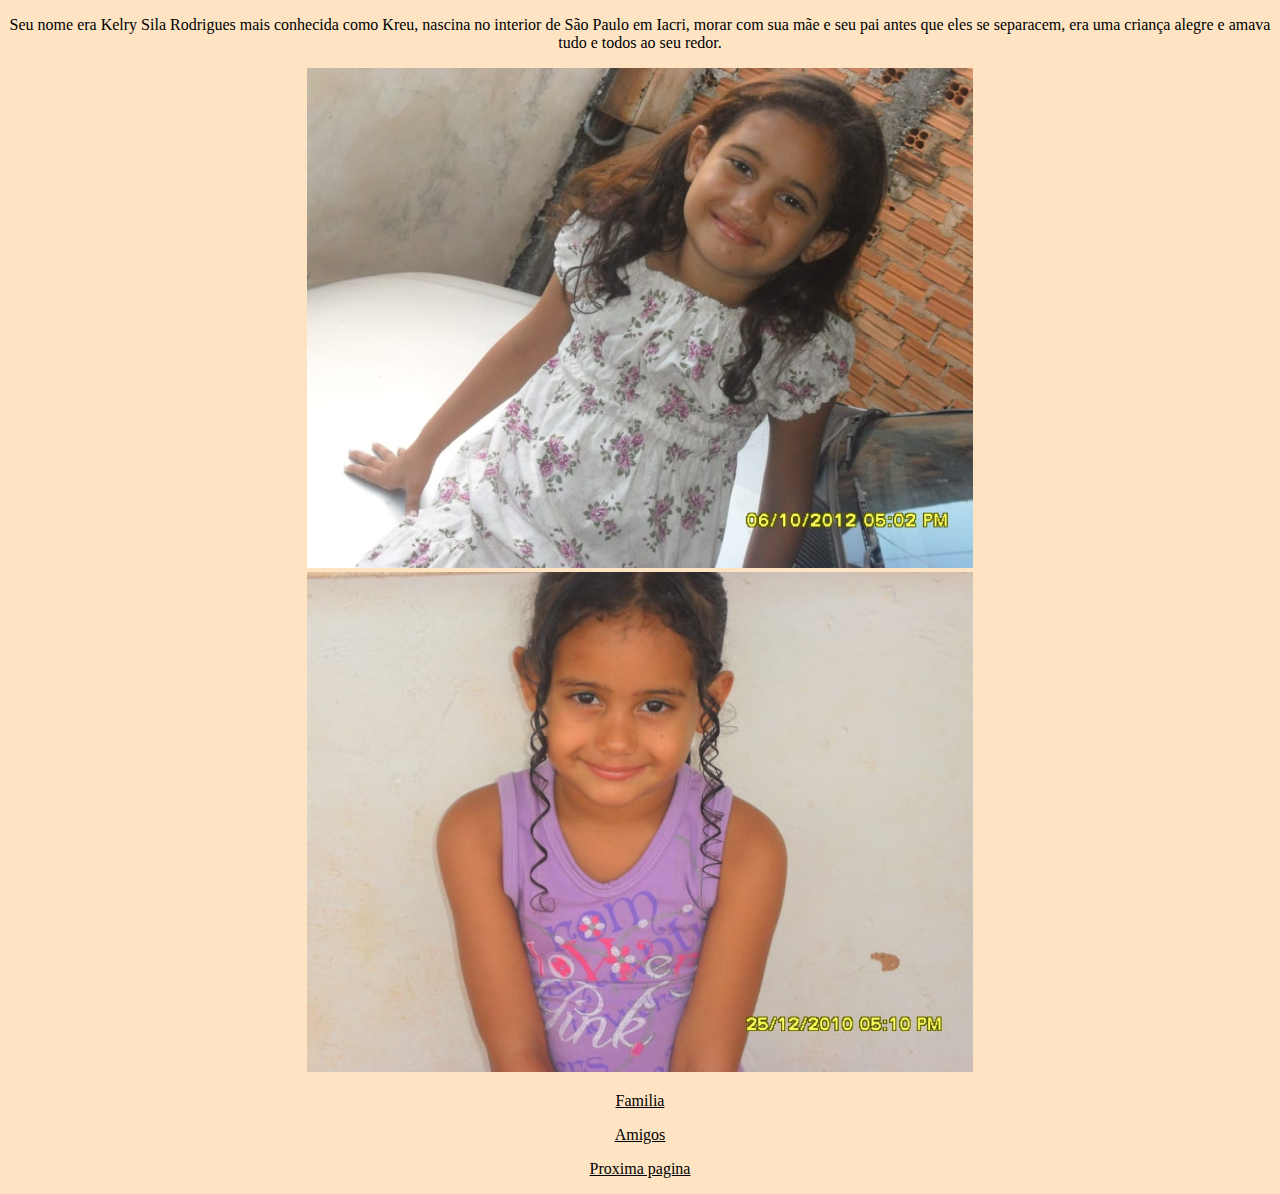
<file: index.html>
<!DOCTYPE html>
<html lang="en">

<head>
  <meta charset="UTF-8">
  <meta http-equiv="X-UA-Compatible" content="IE=edge">
  <meta name="viewport" content="width=device-width, initial-scale=1.0">
  <title>pagina</title>
  <link rel="stylesheet" href="00_estilo.CSS">

</head>

<body>
 <p>   Seu nome era Kelry Sila Rodrigues mais conhecida como Kreu, nascina no interior de São Paulo em Iacri, morar com sua mãe e seu
    pai antes que eles se separacem, era uma criança alegre e amava tudo e todos ao seu redor.  
</p>

 <div> 
        <img src="kreu.criança.jpg" alt="" height="500" >

         <img src="kreuzinha.jpg" alt="" height="500">
       
 </div>








  <p><a href="03_Familia.html">Familia</a></p>
  <p><a href="02_Amigos.html">Amigos</a></p>



  <p style="text-align: center;"><a href="02_Amigos.html">Proxima pagina</a></p>


</body>

</html>
</file>
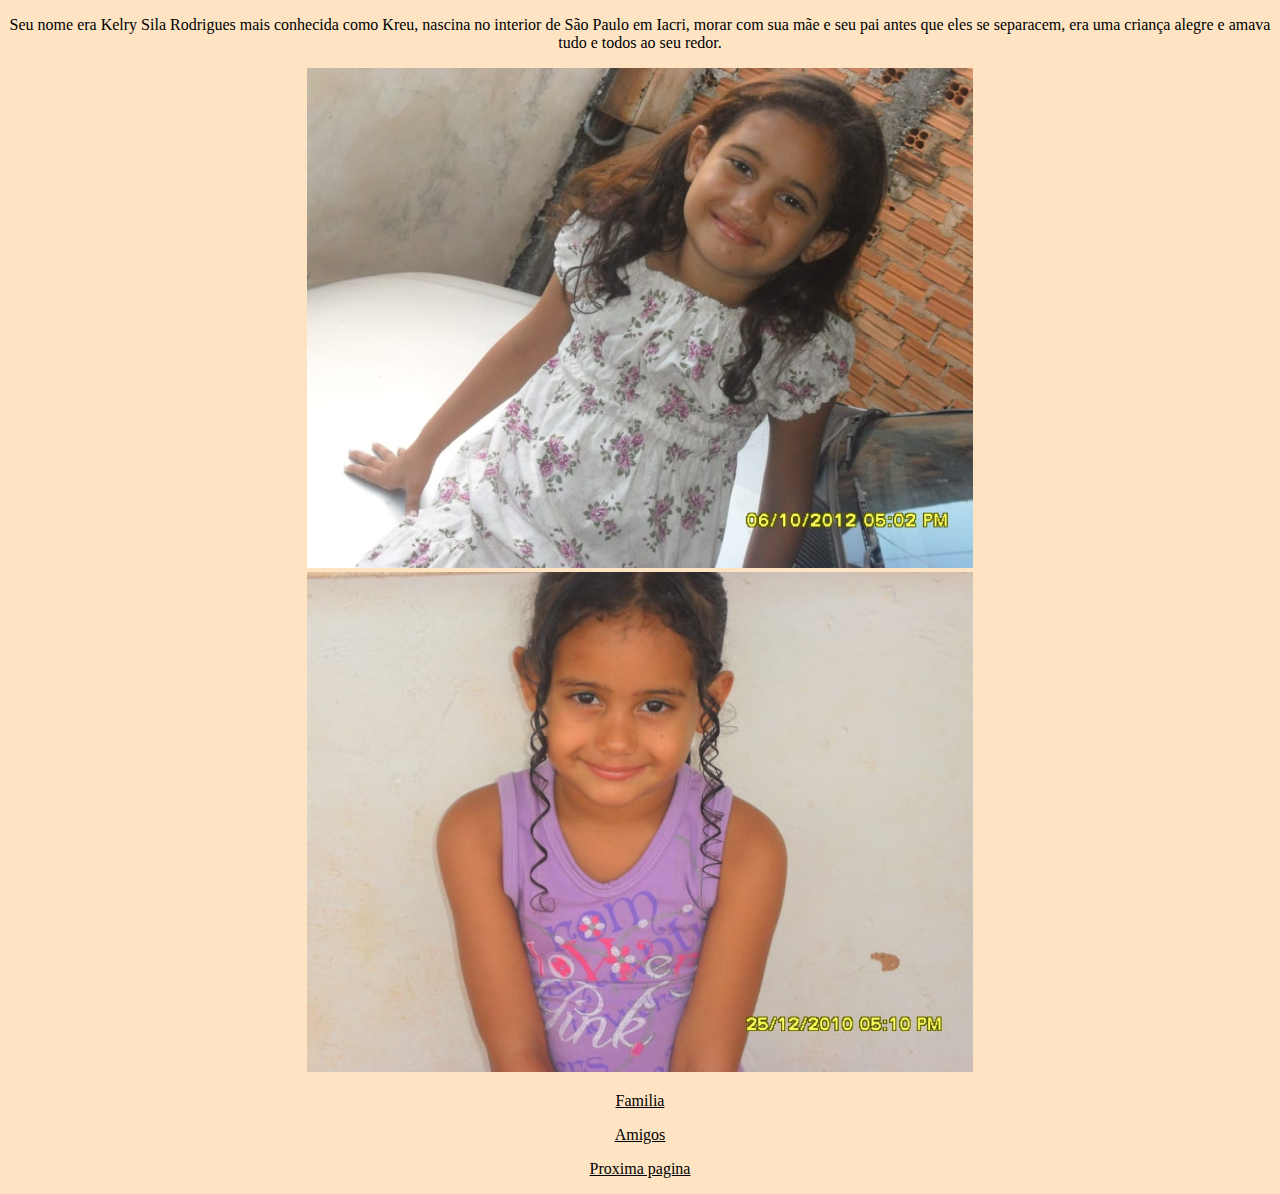
<file: 01_index.html>
<!DOCTYPE html>
<html lang="en">

<head>
  <meta charset="UTF-8">
  <meta http-equiv="X-UA-Compatible" content="IE=edge">
  <meta name="viewport" content="width=device-width, initial-scale=1.0">
  <title>Pagina 01</title>
  <link rel="stylesheet" href="00_estilo.CSS">

</head>

<body>
 <p>   Seu nome era Kelry Sila Rodrigues mais conhecida como Kreu, nascina no interior de São Paulo em Iacri, morar com sua mãe e seu
    pai antes que eles se separacem, era uma criança alegre e amava tudo e todos ao seu redor.  
</p>

 <div> 
        <img src="kreu.criança.jpg" alt="" height="500" >

         <img src="kreuzinha.jpg" alt="" height="500">
       
 </div>








  <p><a href="03_Familia.html">Familia</a></p>
  <p><a href="02_Amigos.html">Amigos</a></p>



  <p style="text-align: center;"><a href="02_Amigos.html">Proxima pagina</a></p>


</body>

</html>
</file>
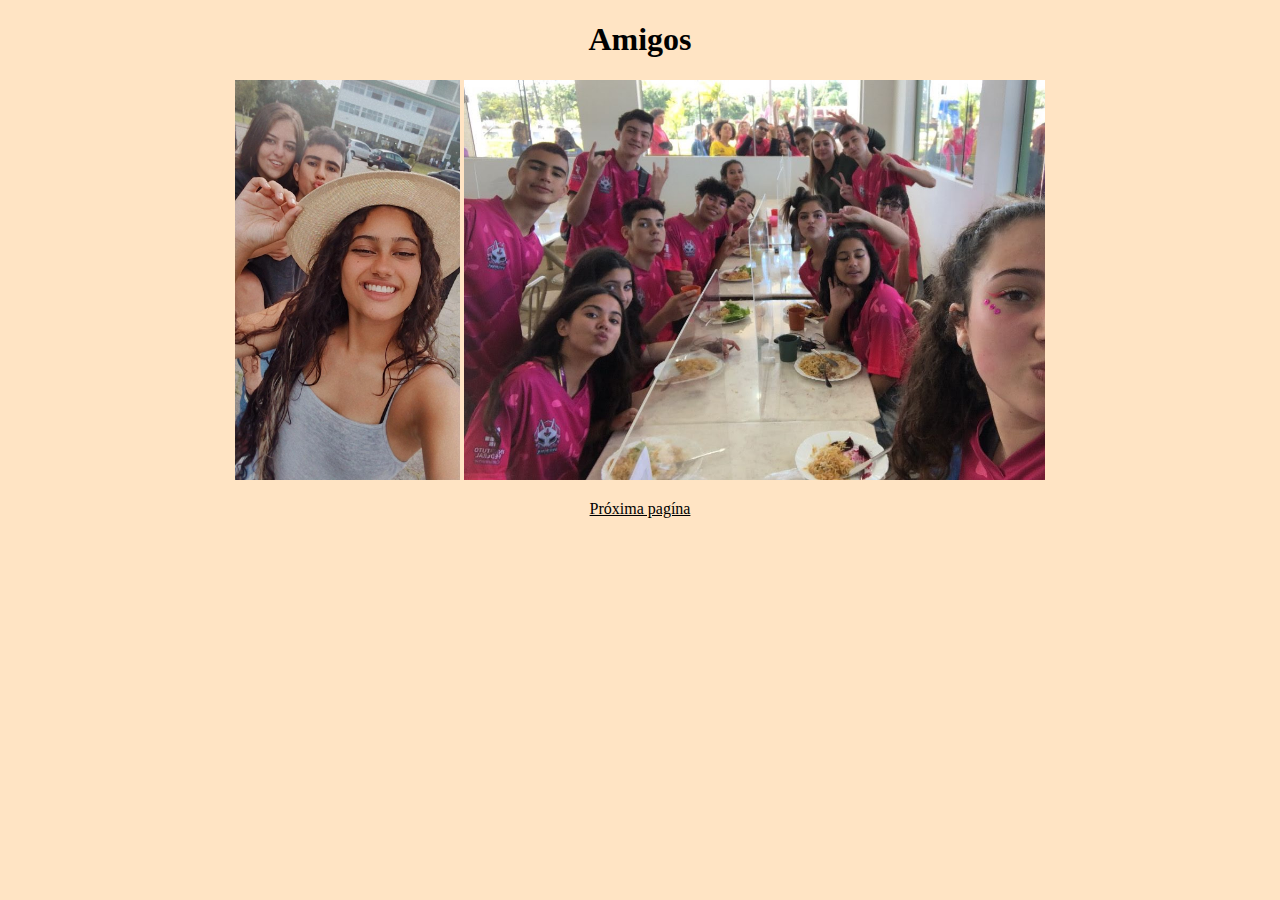
<file: 02_Amigos.html>
<!DOCTYPE html>
<html lang="en">
<head>
    <meta charset="UTF-8">
    <meta http-equiv="X-UA-Compatible" content="IE=edge">
    <meta name="viewport" content="width=device-width, initial-scale=1.0">
    <title>Pagina 02</title>
    <link rel="stylesheet" href= "00_estilo.CSS">
</head>
<body>
    <h1>Amigos</h1>

<div>
    <img src="amigos.webp" alt="" height="400">
    <img src="amiguinhos.jpg" alt="" height="400"> 
    
</div>












   <p style="text-align: center;"><a href="03_Familia.html">Próxima pagína</a> </p> 
</body>
</html>
</file>
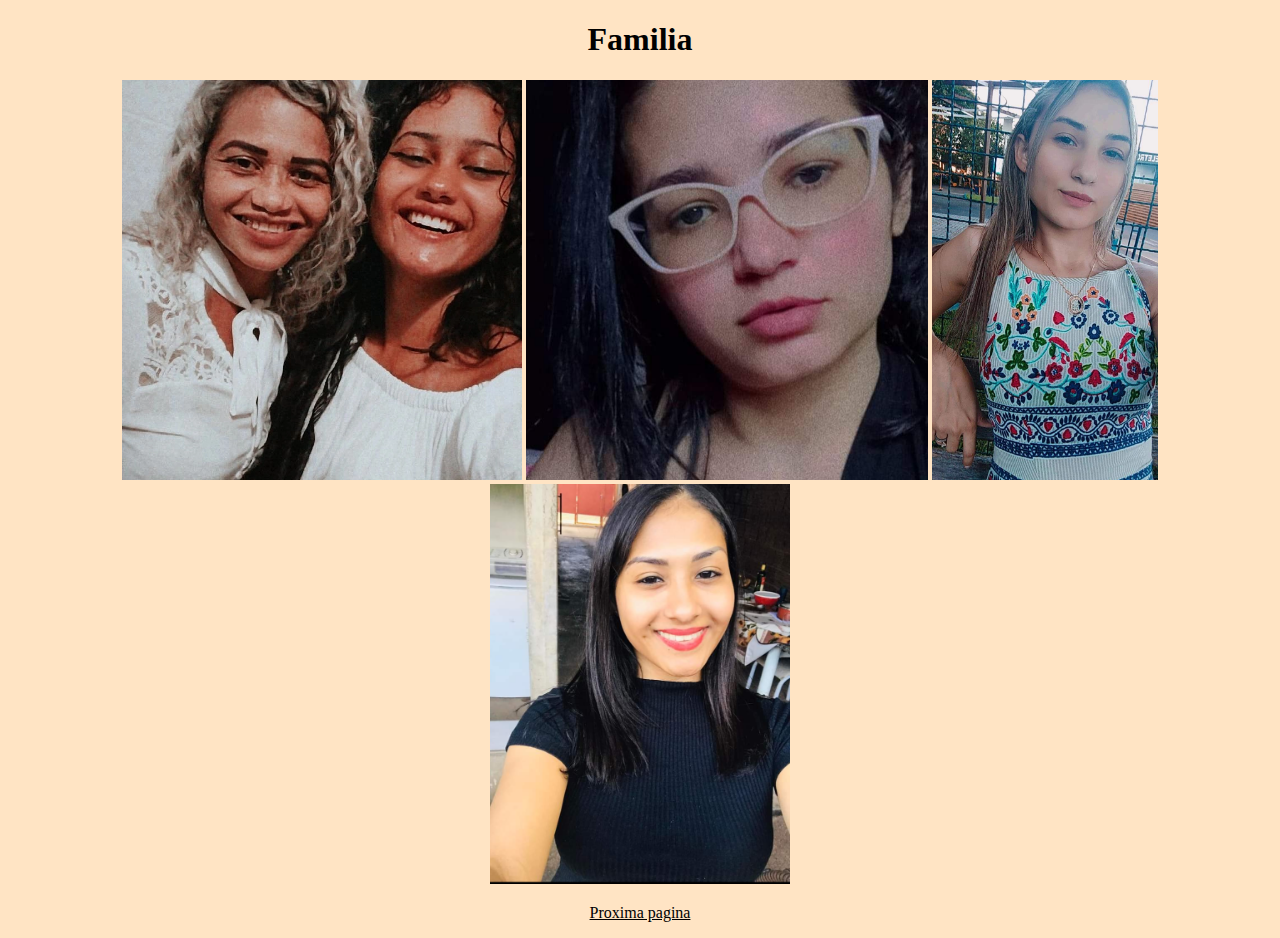
<file: 03_Familia.html>
<!DOCTYPE html>
<html lang="en">
<head>
    <meta charset="UTF-8">
    <meta http-equiv="X-UA-Compatible" content="IE=edge">
    <meta name="viewport" content="width=device-width, initial-scale=1.0">
    <title>Pagina 03</title>
   
   <link rel="stylesheet" href="00_estilo.CSS">
</head>
<body>
    <h1>Familia</h1>

 <div> 
    
   <img src="mae.kel.webp" alt="" height="400">

   
   
   <img src="gessica.png" alt="" height="400" >

   
   <img src="nayelle.png" alt="" height="400">
   
   
   <img src="nayane.png" alt="" height="400">
  

</div>
 
   <p style="text-align: center;"> <a href="04_musicas.html">Proxima pagina</a> </p> 
</body>
</html>
</file>
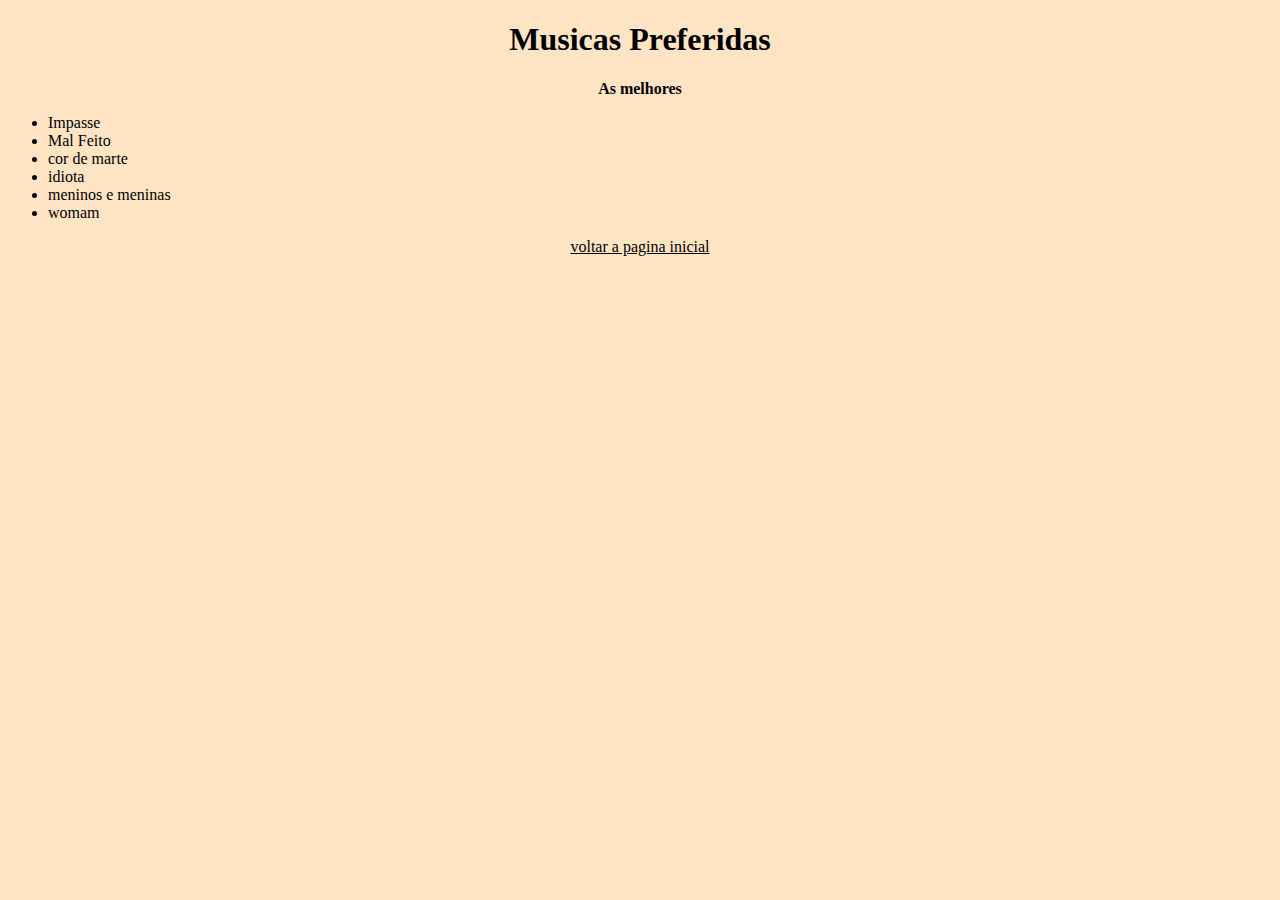
<file: 04_musicas.html>
<!DOCTYPE html>
<html lang="en">
<head>
    <meta charset="UTF-8">
    <meta http-equiv="X-UA-Compatible" content="IE=edge">
    <meta name="viewport" content="width=device-width, initial-scale=1.0">
    <title> Pagina 04</title>
    <link rel="stylesheet" href="00_estilo.CSS">
</head>
<body>
    <h1> Musicas Preferidas</h1>

<p> <strong>As melhores</strong>
<ul>

 <li> Impasse  </li>

<li>  Mal Feito </li>

<li> cor de marte   </li>

<li>    idiota      </li>

<li>   meninos e meninas      </li>

<li>    womam      </li> 

</ul>
</p>

    <p style="text-align: center;"><a href="01_index.html">voltar a pagina inicial</a></p>
</body>
</html>
</file>
<file: 00_estilo.CSS>
@charset "UTF-8";


h1,p, a, div {
 color: black;
 text-align: center;
  
}

body{
    background-color: bisque;
    font-family: 'Times New Roman', Times, serif;
}
a{ 
    
    color: black;

}
</file>
